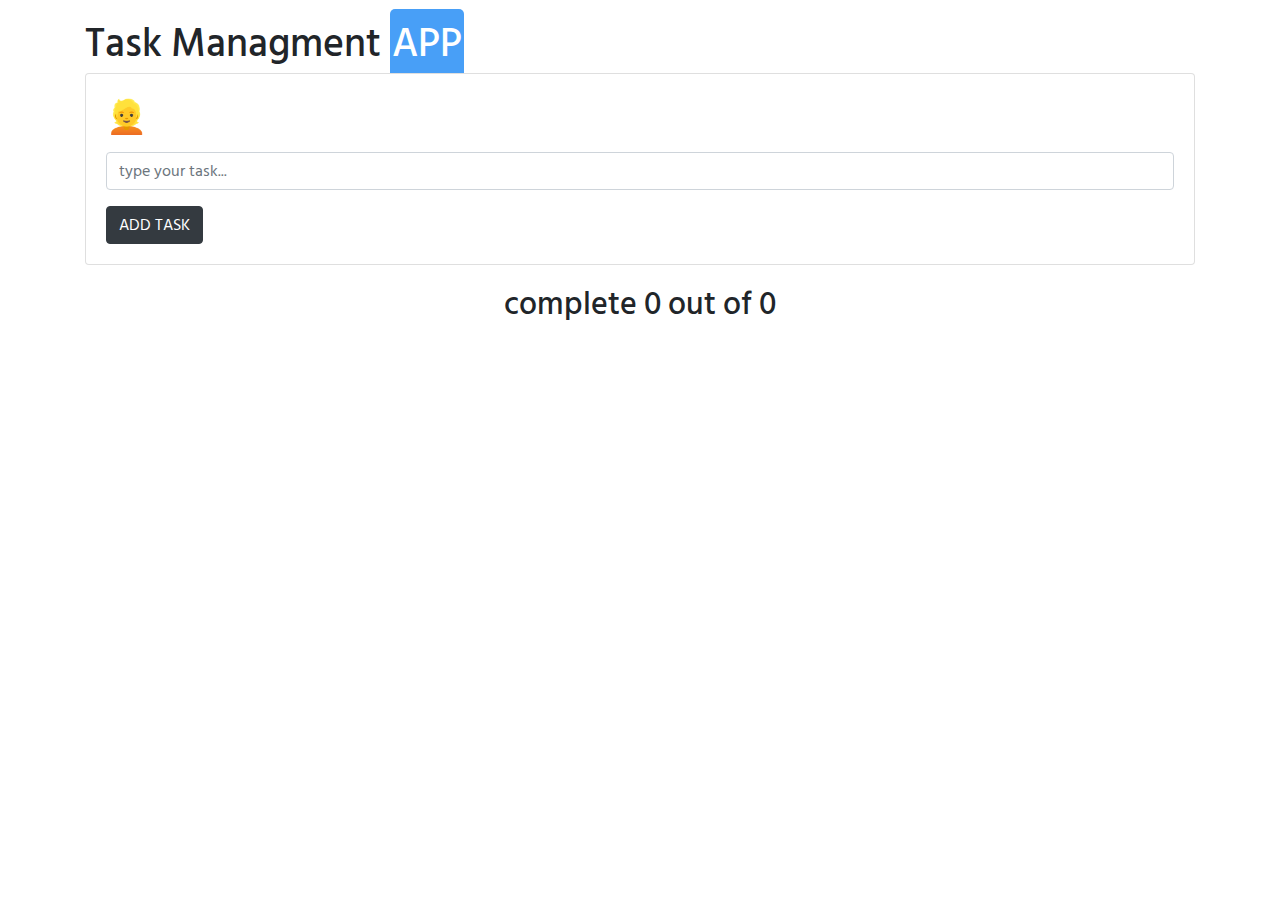
<file: index.html>
<!DOCTYPE html>
<html lang="en">
<head>
  <meta charset="UTF-8" />
  <meta name="viewport" content="width=device-width, initial-scale=1.0" />
  <meta http-equiv="X-UA-Compatible" content="ie=edge" />
  <title>TaskManagerApp</title>
  <link rel="stylesheet" href="https://stackpath.bootstrapcdn.com/bootstrap/4.3.1/css/bootstrap.min.css"
    integrity="sha384-ggOyR0iXCbMQv3Xipma34MD+dH/1fQ784/j6cY/iJTQUOhcWr7x9JvoRxT2MZw1T" crossorigin="anonymous" />
  <link rel="stylesheet" href="https://use.fontawesome.com/releases/v5.8.2/css/all.css"
    integrity="sha384-oS3vJWv+0UjzBfQzYUhtDYW+Pj2yciDJxpsK1OYPAYjqT085Qq/1cq5FLXAZQ7Ay" crossorigin="anonymous" />
<link href="styles/bundle.css" rel="stylesheet"></head>

<body>
  <div class="container">
    <h1 id="h1">
      Task Managment
      <span style="background:#489ff7; border-radius:5px; padding:2px; color:#fff;">APP</span>
    </h1>
    <div class="card" id="card">
      <div class="card-body">
        <form>
          <div class="form-group">
            <label for="titleInput"><span style="font-size:33px;">&#128113;</span></label>
            <input type="text" class="form-control task-title" id="titleInput" aria-describedby="emailHelp"
              placeholder="type your task..." />
          </div>
          <button type="button" class="btn btn-dark" id="addTask">
            ADD TASK
          </button>
        </form>
      </div>
    </div>
    <h2 class="text-center">
      complete <span class="completed-tasks">0</span> out of
      <span class="total-task">0</span>
    </h2>
    <div class="card card-body task-container">
      <!-- task item start-->
      <!--task item end-->
    </div>
    <!-- //////////////////////////////////////////////////////// -->
    <!-- link with third Party tools  -->
    <script src="https://code.jquery.com/jquery-3.3.1.slim.min.js"
      integrity="sha384-q8i/X+965DzO0rT7abK41JStQIAqVgRVzpbzo5smXKp4YfRvH+8abtTE1Pi6jizo"
      crossorigin="anonymous"></script>
    <script src="https://cdnjs.cloudflare.com/ajax/libs/popper.js/1.14.7/umd/popper.min.js"
      integrity="sha384-UO2eT0CpHqdSJQ6hJty5KVphtPhzWj9WO1clHTMGa3JDZwrnQq4sF86dIHNDz0W1"
      crossorigin="anonymous"></script>
    <script src="https://stackpath.bootstrapcdn.com/bootstrap/4.3.1/js/bootstrap.min.js"
      integrity="sha384-JjSmVgyd0p3pXB1rRibZUAYoIIy6OrQ6VrjIEaFf/nJGzIxFDsf4x0xIM+B07jRM"
      crossorigin="anonymous"></script>
    <!-- ////////////////////////////////////////////////////////////-->
    
<script type="text/javascript" src="index.js"></script></body>

</html>
</file>
<file: styles/bundle.css>
@import url(https://fonts.googleapis.com/css?family=Crete+Round|Hind+Siliguri&display=swap);body{font-family:Crete Round,serif;font-family:Hind Siliguri,sans-serif}*{font-style:normal}.container{margin-top:20px}.completed-task{text-decoration:line-through;color:#da1010}#heart{cursor:pointer;color:#3199ff}#heart:hover{color:#257acf}.task-container,.task-item{margin:0;padding:0}textarea{resize:none;border-radius:3px}textarea.form-control{height:155px;border:none}#editText{text-align:center;color:#3199ff}#cancelBtn{float:right;color:#3199ff;display:block;cursor:pointer;padding:5px 8px}#cancelBtn:hover{color:#257acf}h1{margin-bottom:5px}h2{margin-top:20px}#edit-task{border:none;font-size:20px;text-decoration:none;color:#3199ff;cursor:pointer}.dropdown{text-align:center}.dropdown ul li>a{display:block;text-align:center;text-decoration:none}.dropdown ul{width:20px}.task-item{padding:50px}.dropdown-menu{margin-right:85px}
</file>
